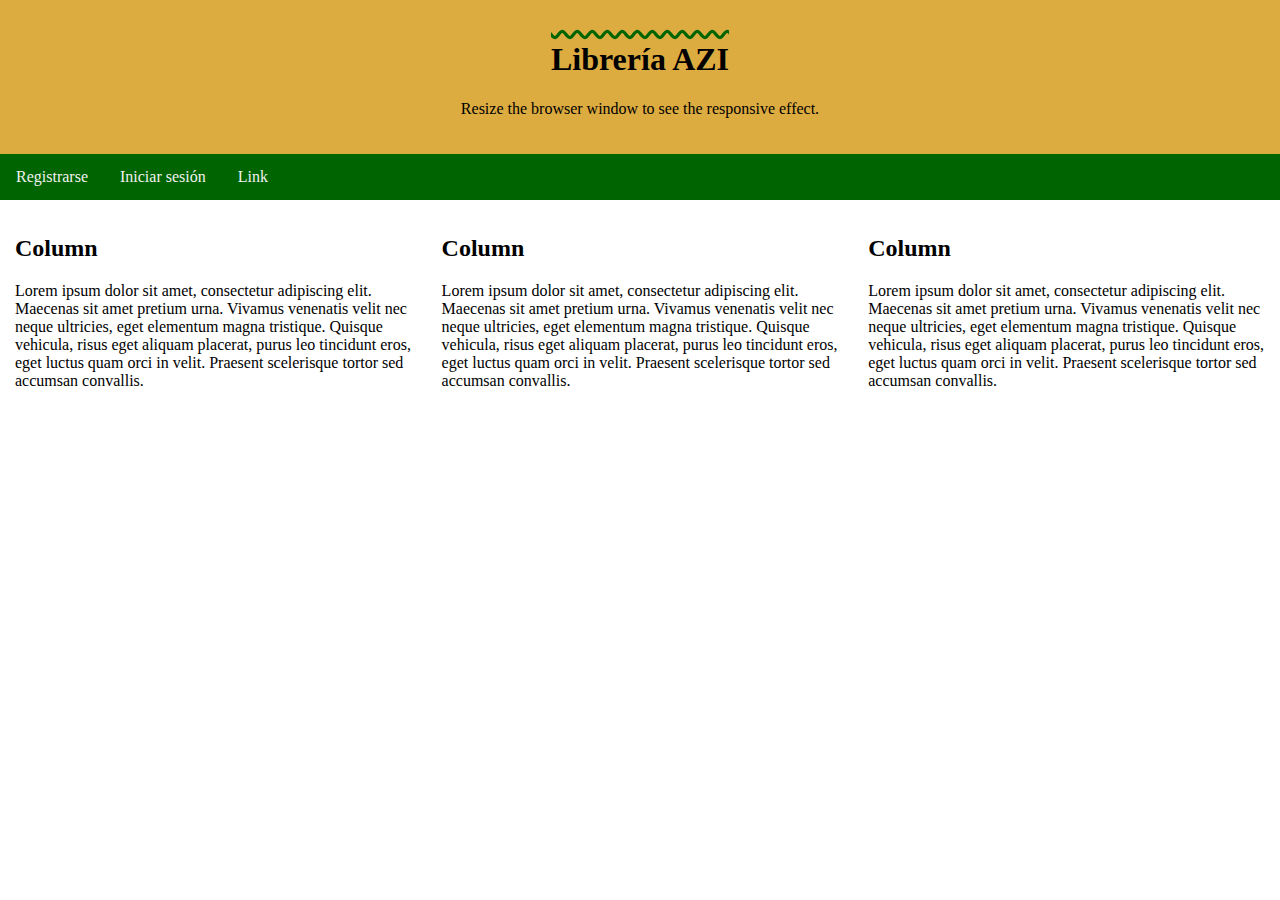
<file: index.html>
<html lang="en">
<head>
    <link rel="stylesheet" href="index.css">
<title>AZI</title>
<meta charset="utf-8">
<meta name="viewport" content="width=device-width, initial-scale=1">
<style>
* {
  box-sizing: border-box;
}

body {
  margin: 0;
}

/* Style the header */
.header {
  background-color: #ddac41;
  padding: 20px;
  text-align: center;
}

/* Style the top navigation bar */
.topnav {
  overflow: hidden;
  background-color: darkgreen;
}

/* Style the topnav links */
.topnav a {
  float: left;
  display: block;
  color: #f2f2f2;
  text-align: center;
  padding: 14px 16px;
  text-decoration: none;
}

/* Change color on hover */
.topnav a:hover {
  background-color: #ddd;
  color: black;
}

/* Create three equal columns that floats next to each other */
.column {
  float: left;
  width: 33.33%;
  padding: 15px;
}

/* Clear floats after the columns */
.row::after {
  content: "";
  display: table;
  clear: both;
}

/* Responsive layout - makes the three columns stack on top of each other instead of next to each other */
@media screen and (max-width:600px) {
  .column {
    width: 100%;
  }
}
</style>
</head>
<body>
    <form action="">
</form>
<div class="header">
  <h1>Librería AZI</h1>
  <p>Resize the browser window to see the responsive effect.</p>
</div>

<div class="topnav">
  <a href="singup.html">Registrarse</a>
  <a href="login.html">Iniciar sesión</a>
  <a href="#">Link</a>
</div>

<div class="row">
  <div class="column">
    <h2>Column</h2>
    <p>Lorem ipsum dolor sit amet, consectetur adipiscing elit. Maecenas sit amet pretium urna. Vivamus venenatis velit nec neque ultricies, eget elementum magna tristique. Quisque vehicula, risus eget aliquam placerat, purus leo tincidunt eros, eget luctus quam orci in velit. Praesent scelerisque tortor sed accumsan convallis.</p>
  </div>
  
  <div class="column">
    <h2>Column</h2>
    <p>Lorem ipsum dolor sit amet, consectetur adipiscing elit. Maecenas sit amet pretium urna. Vivamus venenatis velit nec neque ultricies, eget elementum magna tristique. Quisque vehicula, risus eget aliquam placerat, purus leo tincidunt eros, eget luctus quam orci in velit. Praesent scelerisque tortor sed accumsan convallis.</p>
  </div>
  
  <div class="column">
    <h2>Column</h2>
    <p>Lorem ipsum dolor sit amet, consectetur adipiscing elit. Maecenas sit amet pretium urna. Vivamus venenatis velit nec neque ultricies, eget elementum magna tristique. Quisque vehicula, risus eget aliquam placerat, purus leo tincidunt eros, eget luctus quam orci in velit. Praesent scelerisque tortor sed accumsan convallis.</p>
  </div>
</div>

</body>
</html>
</file>
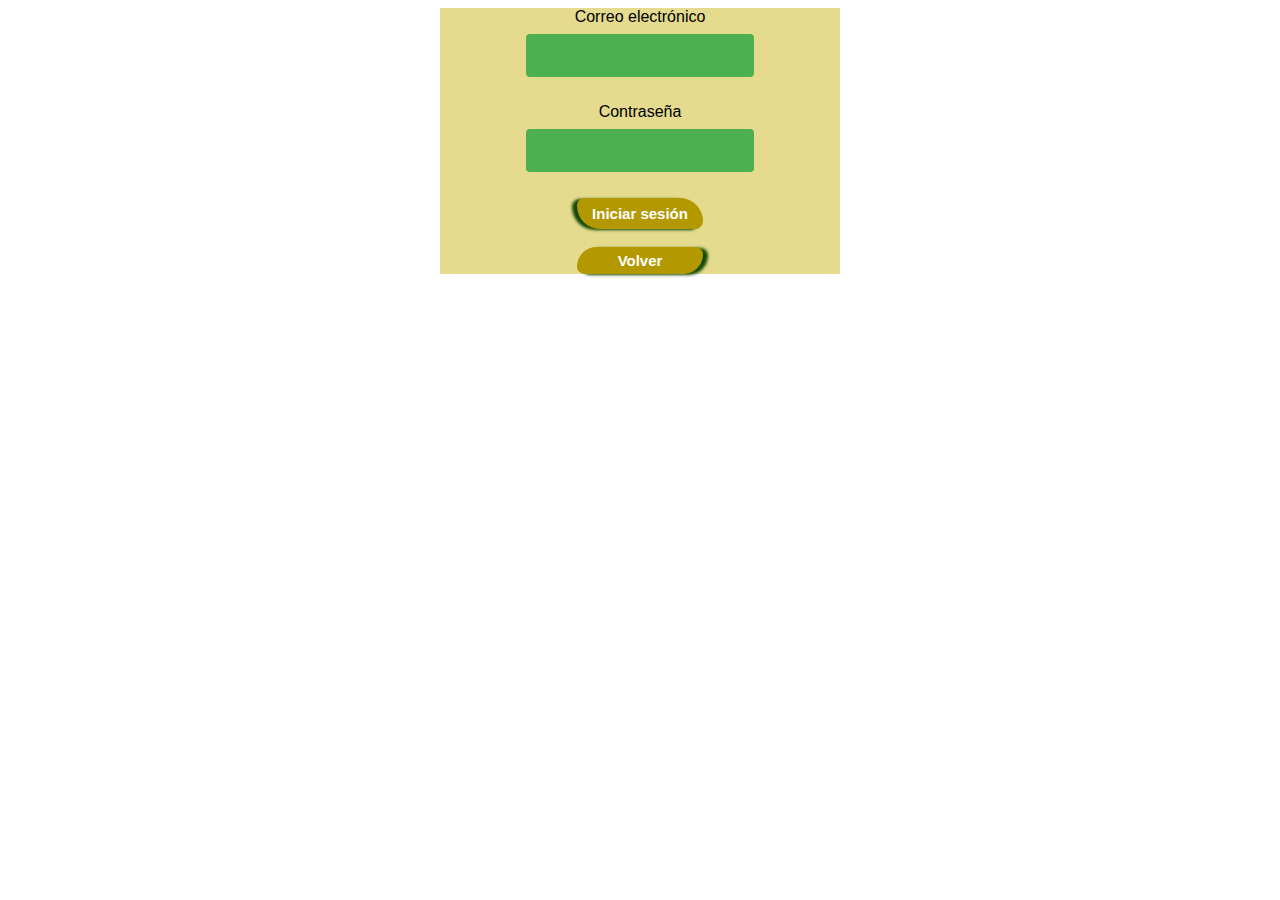
<file: login.html>
<!DOCTYPE html>
<html lang="en">
<head>
    <link rel="stylesheet" href="login.css">
    <meta charset="UTF-8">
    <meta http-equiv="X-UA-Compatible" content="IE=edge">
    <meta name="viewport" content="width=device-width, initial-scale=1.0">
    <title>Mitología</title>
</head>
<body>
    <form action="login.php" method="post">
        <label for="email">Correo electrónico</label>
        <input type="email" id="email" name="email" required><br>
        <label for="password">Contraseña</label>
        <input type="password" id="password" name="password" required><br>
  <!--Pendiente por definir la pagina hacia la que el boton va a enviar-->
        <a href="" class="boton1">Iniciar sesión</a><br>
        <a href="index.html" class="boton2">Volver</a>
      </form>
</body>
</html>
</file>
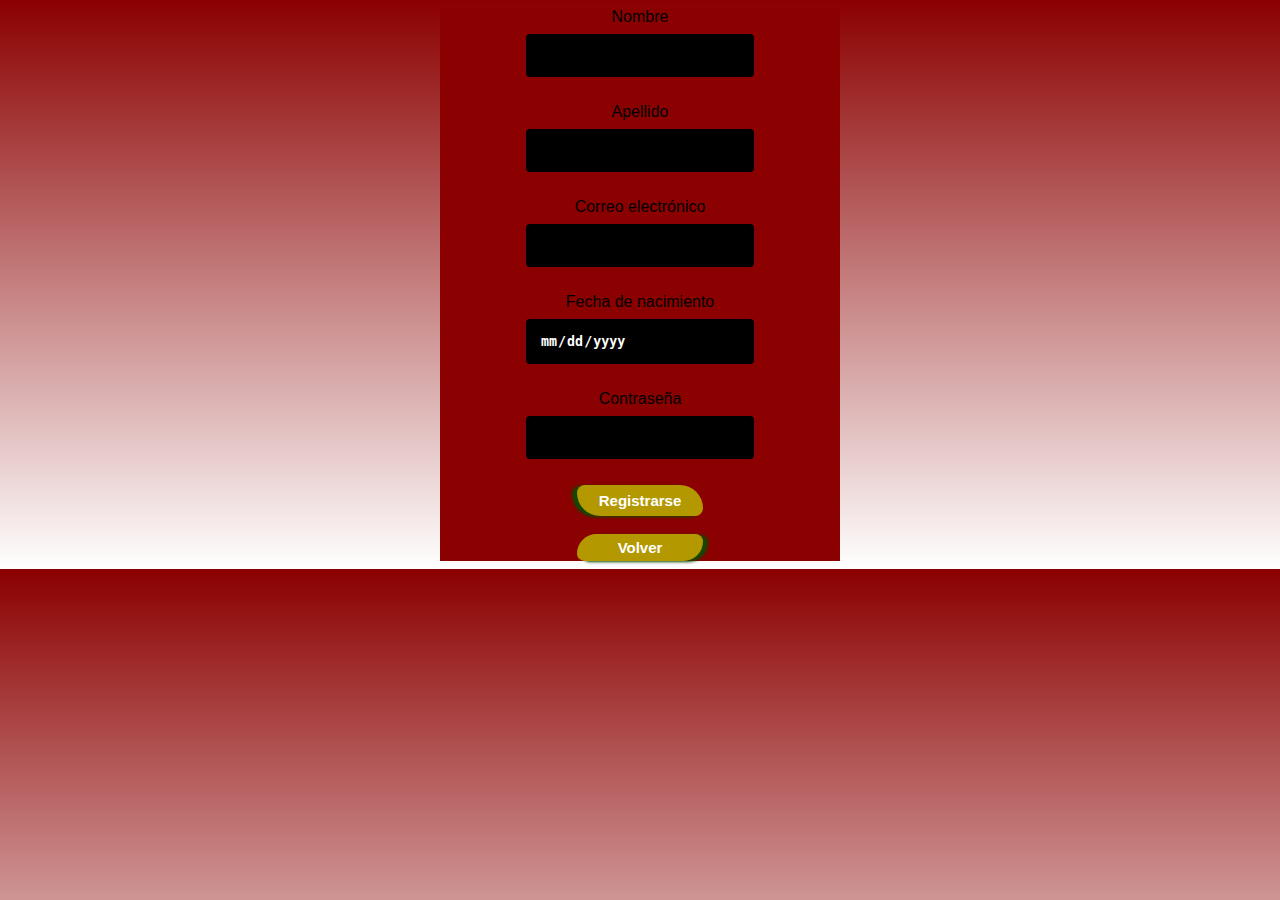
<file: singup.html>
<!DOCTYPE html>
<html lang="en">
<head>
  <link rel="stylesheet" href="singup.css">
    <meta charset="UTF-8">
    <meta http-equiv="X-UA-Compatible" content="IE=edge">
    <meta name="viewport" content="width=device-width, initial-scale=1.0">
    <title>Registro</title>
</head>
<body>
    <form action="singup.php" method="post">
      <label for="name">Nombre</label>
      <input type="text" id="name" name="name" required><br>
      <label for="lastname">Apellido</label>
      <input type="text" id="lastname" name="lastname" required><br>
      <label for="email">Correo electrónico</label>
      <input type="email" id="email" name="email" required><br>
      <label for="date">Fecha de nacimiento</label>
      <input type="date" id="date" name="date" required><br>
      <label for="password">Contraseña</label>
      <input type="password" id="password" name="password" required><br>
<!--Pendiente por definir la pagina hacia la que el boton va a enviar-->
      <a href="" class="boton1">Registrarse</a><br>
      <a href="index.html" class="boton2">Volver</a>
    </form>
</body>
</html>
</file>
<file: index.css>
h1 {
font-family: Verdana;
text-decoration-line: overline;
text-decoration-color:darkgreen;
text-decoration-style: wavy;
}
</file>
<file: login.css>
.boton1{
    text-decoration: none;
    display:inline-block;
    width:10%;
    padding:7px 3px;
    background: rgb(179, 152, 0);
    width:30%;
    text-align: center;
    color:white;
    font-size: 15px;
    font-weight: bold;
    transition: all 0.9s ease;
    box-shadow: -5px 1px 3px 0px rgb(17, 73, 1);
    border-radius: 10px 30px;
}
.boton2{
  text-decoration: none;
  display:inline-block;
  width: 10%;
  padding:5px 3px;
  background: rgb(179, 152, 0);
  width:30%;
  text-align: center;
  color:white;
  font-size: 15px;
  font-weight: bold;
  transition: all 0.9s ease;
  box-shadow: 5px 1px 3px -0px rgb(17, 73, 1);
  border-radius: 80px 30px;
}
form {
    width: 100%;
    max-width: 400px;
    margin: 0 auto;
    display: flex;
    flex-direction: column;
    justify-content: center;
    align-items: center;
  }
  form {
  background-color:#e4db8e;
  color:#000;
  }
  form.box1 {
  width:150px;
  margin:10px 50px;
  padding:20px;
  font-size:italic;
  background-color:#cfc;
  color:#000;
  }
  input[type=email] {
    width: 50%;
    background-color: #4CAF50;
    color: rgb(9, 41, 1);
    padding: 14px 14px;
    margin: 8px 0;
    border: none;
    border-radius: 4px;
    cursor: pointer;
    font-weight: bold;
  }
  input[type=password] {
    width: 50%;
    background-color: #4CAF50;
    color: white;
    padding: 14px 14px;
    margin: 8px 0;
    border: none;
    border-radius: 4px;
    cursor: pointer;
    font-weight: bold;
  }
  input[type=submit]:hover {
    background-color: #45a049;
  }
  
  div {
    border-radius: 5px;
    background-color: #f2f2f2;
    padding: 20px;
  }
  form {
    font-family: helvetica;
  }
</file>
<file: singup.css>
body {
  background: linear-gradient(darkred, white);
  }
.boton1{
    text-decoration: none;
    display:inline-block;
    width:10%;
    padding:7px 3px;
    background: rgb(179, 152, 0);
    width:30%;
    text-align: center;
    color:white;
    font-size: 15px;
    font-weight: bold;
    transition: all 0.9s ease;
    box-shadow: -5px 1px 3px 0px rgb(17, 73, 1);
    border-radius: 10px 30px;
}
.boton2{
  text-decoration: none;
  display:inline-block;
  width: 10%;
  padding:5px 3px;
  background: rgb(179, 152, 0);
  width:30%;
  text-align: center;
  color:white;
  font-size: 15px;
  font-weight: bold;
  transition: all 0.9s ease;
  box-shadow: 5px 1px 3px -0px rgb(17, 73, 1);
  border-radius: 80px 30px;
}
form {
    width: 100%;
    max-width: 400px;
    margin: 0 auto;
    display: flex;
    flex-direction: column;
    justify-content: center;
    align-items: center;
    }
    form {
      background-color: darkred ;
      color:rgb(0, 0, 0);
      }
  form.box1 {
  width:150px;
  margin:10px 50px;
  padding:20px;
  font-size:italic;
  background-color:#cfc;
  color:#000;
  }
  input[type=text] {
    width: 50%;
    background-color: #000000;
    color: white;
    padding: 14px 14px;
    margin: 8px 0;
    border: none;
    border-radius: 4px;
    cursor: pointer;
    font-weight: bold;
  }
  input[type=email] {
    width: 50%;
    background-color: #000000;
    color: white;
    padding: 14px 14px;
    margin: 8px 0;
    border: none;
    border-radius: 4px;
    cursor: pointer;
    font-weight: bold;
  }
  input[type=date] {
    width: 50%;
    background-color: #000000;
    color: white;
    padding: 14px 14px;
    margin: 8px 0;
    border: none;
    border-radius: 4px;
    cursor: pointer;
    font-weight: bold;
  }
  input[type=password] {
    width: 50%;
    background-color: #000000;
    color: white;
    padding: 14px 14px;
    margin: 8px 0;
    border: none;
    border-radius: 4px;
    cursor: pointer;
    font-weight: bold;
  }
  input[type=submit]:hover {
    background-color: #45a049;
  }
  
  div {
    border-radius: 5px;
    background-color: #f2f2f2;
    padding: 20px;
  }
  form {
    font-family: helvetica;
  }
</file>
